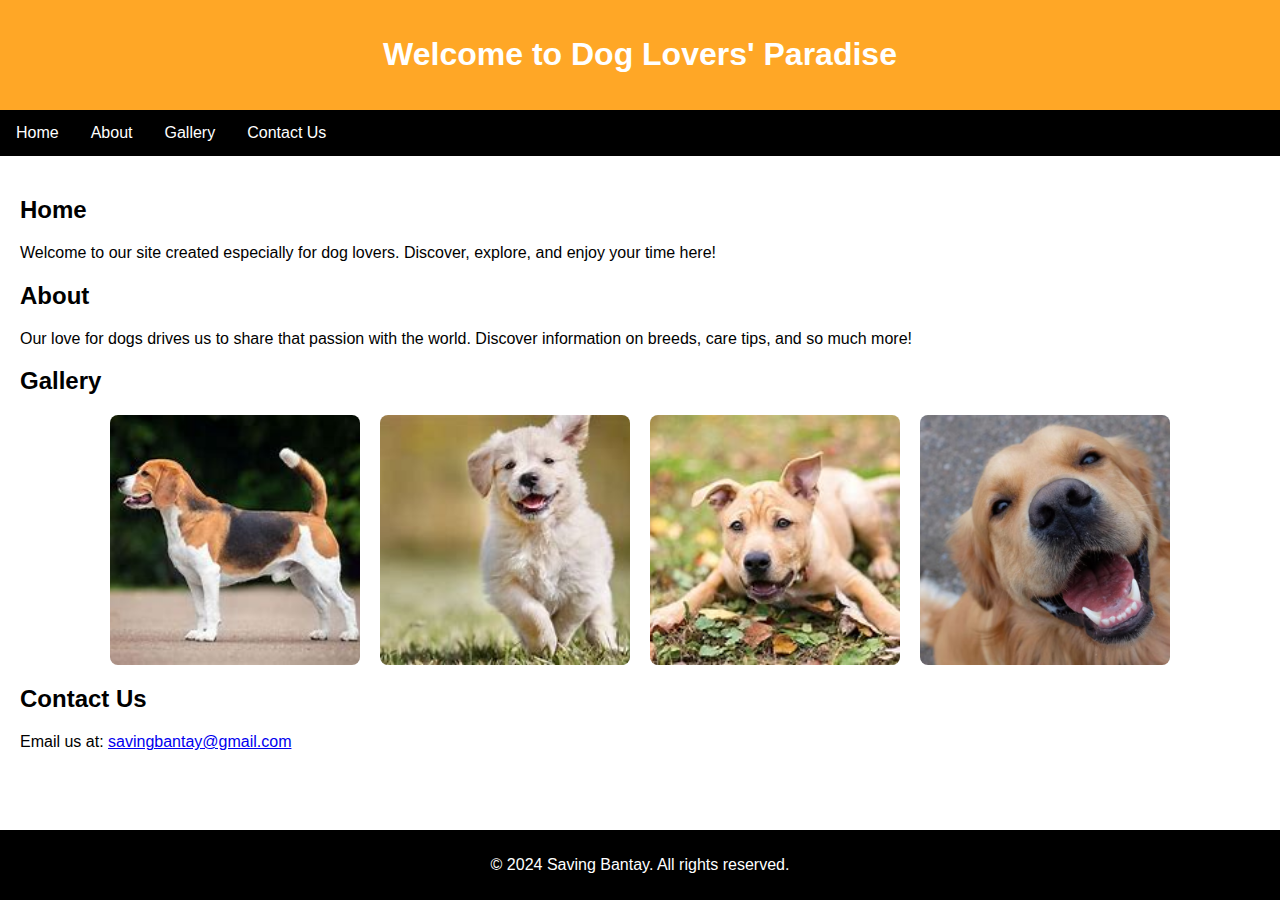
<file: index.html>
<!DOCTYPE html>
<html lang="en">
<head>
<meta charset="UTF-8">
<meta name="viewport" content="width=device-width, initial-scale=1.0">
<title>Dog Lovers' Website</title>
<link rel="stylesheet" href="styles.css">
</head>
<body>
<header>
<h1>Welcome to Dog Lovers' Paradise</h1>
</header>
<nav>
<a href="index.html">Home</a>
<a href="#about">About</a>
<a href="gallery.html">Gallery</a>
<a href="#contact">Contact Us</a>
</nav>
<main>
<section id="home">
<h2>Home</h2>
<p>Welcome to our site created especially for dog lovers. Discover, explore, and enjoy your time here!</p>
</section>
<section id="about">
<h2>About</h2>
<p>Our love for dogs drives us to share that passion with the world. Discover information on breeds, care tips, and so much more!</p>
</section>
<section id="gallery">
<h2>Gallery</h2>
<div class="gallery">
<img src="dog1.jfif" alt="Dog 1">
<img src="dog2.jfif" alt="Dog 2">
<img src="dog3.jfif" alt="Dog 3">
<img src="dog4.avif" alt="Dog 4">
</div>
</section>
<section id="contact">
<h2>Contact Us</h2>
<p>Email us at: <a
href="mailto:contact@doglovers.com">savingbantay@gmail.com</a></p>
</section>
</main>
<footer>
<p>&copy; 2024 Saving Bantay. All rights reserved.</p>
</footer>
</body></html>
</file>
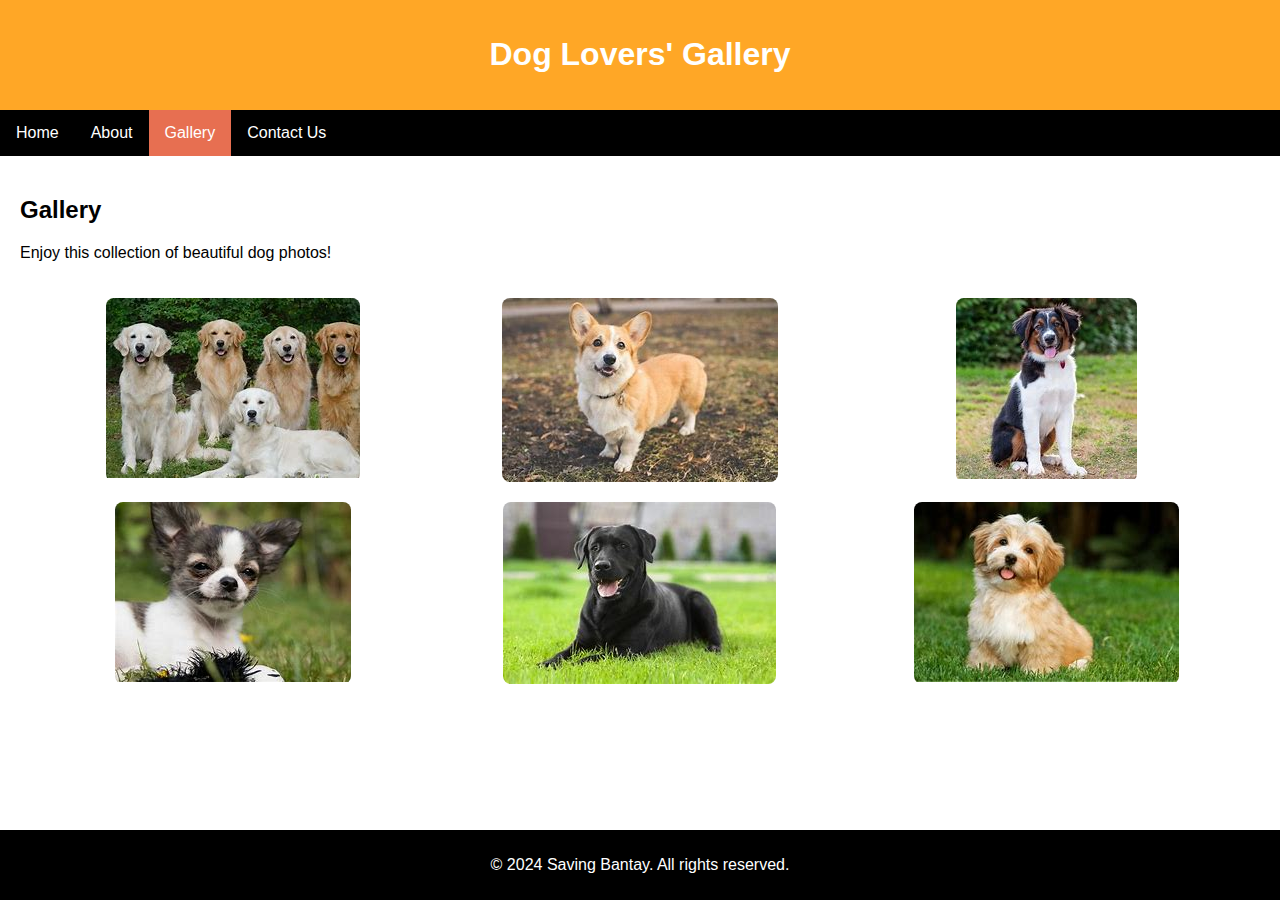
<file: gallery.html>
<!DOCTYPE html>
<html lang="en">
<head>
<meta charset="UTF-8">
<meta name="viewport" content="width=device-width, initial-scale=1.0">
<title>Dog Lovers' Gallery</title>
<link rel="stylesheet" href="styles.css">
</head>
<body>
<header>
<h1>Dog Lovers' Gallery</h1>
</header>
<nav>
<a href="index.html">Home</a>
<a href="about.html">About</a>
<a href="gallery.html" class="active">Gallery</a>
<a href="contact.html">Contact Us</a>
</nav>
<main>
<section id="gallery">
<h2>Gallery</h2>
<p>Enjoy this collection of beautiful dog photos!</p>
<div class="image-gallery">
<div class="image-item">
<img src="1dog.jfif" alt="Dog 1">
</div>
<div class="image-item">
<img src="2dog.jfif" alt="Dog 2">
</div>
<div class="image-item">
<img src="3dog.jfif" alt="Dog 3">
</div>
<div class="image-item">
<img src="4dog.jfif" alt="Dog 4">
</div>
<div class="image-item">
<img src="5dog.jfif" alt="Dog 5">
</div>
<div class="image-item">
<img src="6dog.jfif" alt="Dog 6">
</div>
</div>
</section>
</main>
<footer>
<p>&copy; 2024 Saving Bantay. All rights reserved.</p>
</footer>
</body>
</html
</file>
<file: styles.css>
/* General Reset */
body {
    font-family: Arial, sans-serif;
    margin: 0;
    padding: 0;
    }
    /* Header Styles */
    header {
    background-color: #FFA726;
    color: white;
    padding: 15px;
    text-align: center;
    }
    /* Navigation Bar Styles */
    nav {
    background-color: black;
    overflow: hidden;
    }
    nav a {
    float: left;
    display: block;
    color: white;
    text-align: center;
    padding: 14px 16px;
    text-decoration: none;
    }
    nav a:hover {
    background-color: black;
    }
    /* Main Content Styles */
    main {
    padding: 20px;
    }
    /* Gallery Section */
    .gallery {
    display: flex;
    flex-wrap: wrap;
    gap: 20px;
    justify-content: center;
    }
    .gallery img {
    width: 250px;
    height: 250px;
    object-fit: cover;
    border-radius: 8px;
    }
    /* Footer Styles */
    footer {
    background-color:black;
    color: white;
    text-align: center;
    padding: 10px 0;
    position: fixed;
    bottom: 0;
    width: 100%;
    }
    /* Active Navigation Link */
    nav a.active {
    background-color: #e76f51;
    }
    /* Image Gallery Styles */
    .image-gallery {
    display: grid;
    grid-template-columns: repeat(auto-fit, minmax(300px, 1fr));
    gap: 20px;
    padding: 20px;
    justify-items: center;
    }
    .image-item {
    overflow: hidden;
    border-radius: 8px;
    transition: transform 0.3s ease, box-shadow 0.3s ease;
    }
    .image-item img {
    width: 100%;
    height: auto;
    display: block;
    object-fit: cover;
    }
    .image-item:hover {
    transform: scale(1.05);
    box-shadow: 0 4px 8px rgba(0, 0, 0, 0.2);
</file>
